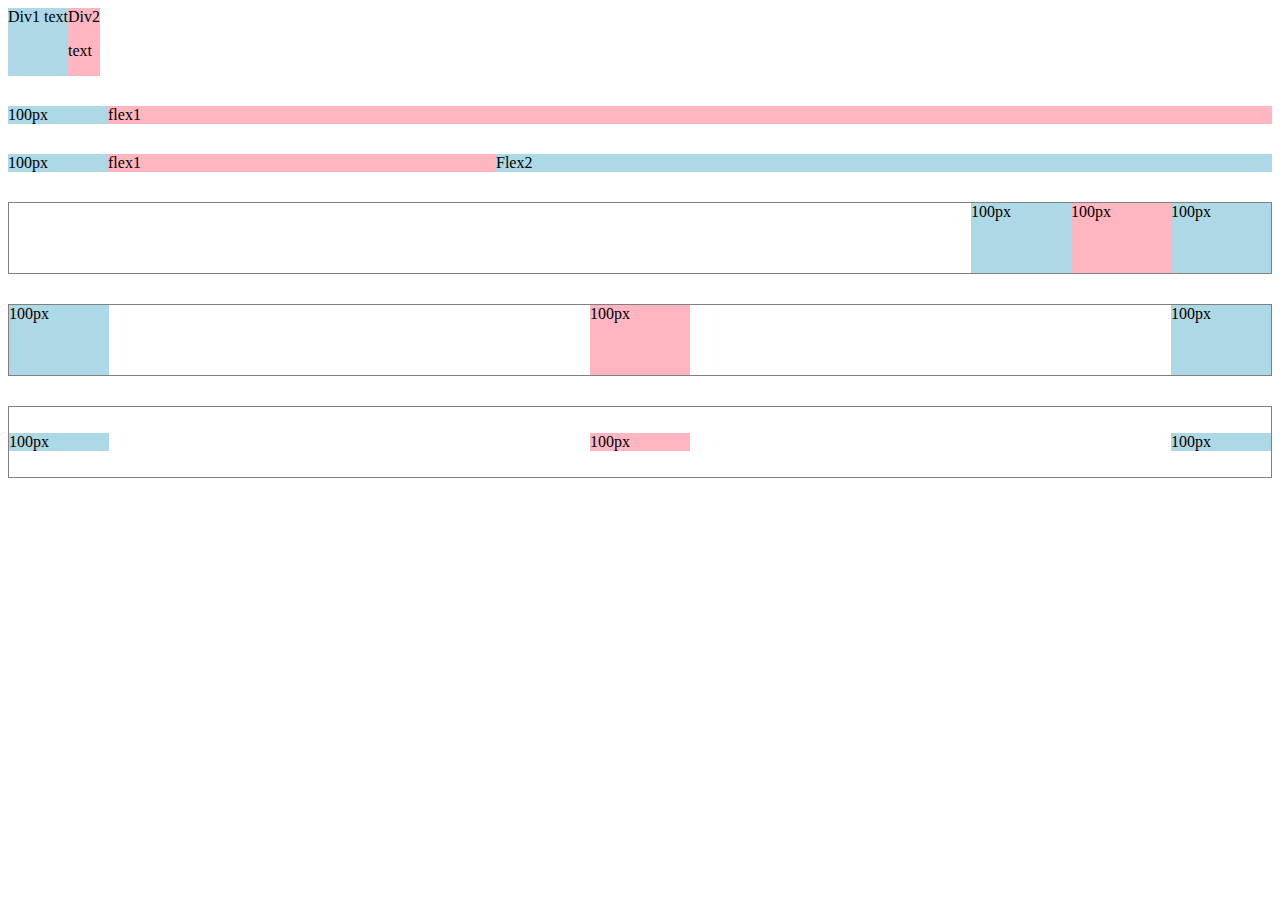
<file: flexbox.html>
<!DOCTYPE html>
<html>
  <head>
    <title>Flexbox Practice</title>
  </head>
  <body style="padding-bottom:100px ;">
    <div style="
      display: flex;
      flex-direction:row;
      ">
      <div style="background-color: lightblue;">Div1 text </div>
      <div style="background-color: lightpink;"> Div2<p>text</p></div>
    </div>

      <div style="
        margin-top: 30px;
        display: flex;
        flex-direction:row;
       ">
        <div style="
        background-color: lightblue;
         width:100px;
        ">
          100px </div>
        <div style="
        background-color: lightpink;
        flex:1;
        "> flex1
        </div>
      </div>

        <div style="
          margin-top: 30px;
          display: flex;
          flex-direction:row;
          ">
          <div style="
            background-color: lightblue;
            width:100px;
            ">
            100px </div>
          <div style="
            background-color: lightpink;
            flex:1;
             "> flex1
          </div>
          <div style="
            background-color: lightblue;
            Flex:2;
            ">
            Flex2 </div>
        </div>

        <div style="
          margin-top: 30px;
          height:70px;
          border-width: 1px;
          border-style: solid;
          border-color:grey;
          display: flex;
          flex-direction:row;
          justify-content: end;
         ">
          <div style="
            background-color: lightblue;
            width:100px;
            ">
            100px </div>
          <div style="
            background-color: lightpink;
            width:100px;
           "> 100px
          </div>
          <div style="
            background-color: lightblue;
            width:100px;
           ">
            100px </div>
        </div>

      <div style="
        margin-top: 30px;
        height:70px;
        border-width: 1px;
        border-style: solid;
        border-color:grey;
        display: flex;
        flex-direction:row;
        justify-content: space-between;
        ">
        <div style="
         background-color: lightblue;
         width:100px;
         ">
          100px </div>
        <div style="
         background-color: lightpink;
         width:100px;
          "> 100px
        </div>
        <div style="
           background-color: lightblue;
           width:100px;
           ">
          100px </div>
      </div>

         <div style="
           margin-top: 30px;
           height:70px;
           border-width: 1px;
           border-style: solid;
           border-color:grey;
           display: flex;
           flex-direction:row;
           justify-content: space-between;
           align-items: center;
            ">
          <div style="
             background-color: lightblue;
             width:100px;
             ">
              100px </div>
          <div style="
              background-color: lightpink;
             width:100px;
             "> 100px
            </div>
          <div style="
              background-color: lightblue;
             width:100px;
              ">
              100px </div>
          </div>
      </body>
  </body>
</html>
</file>
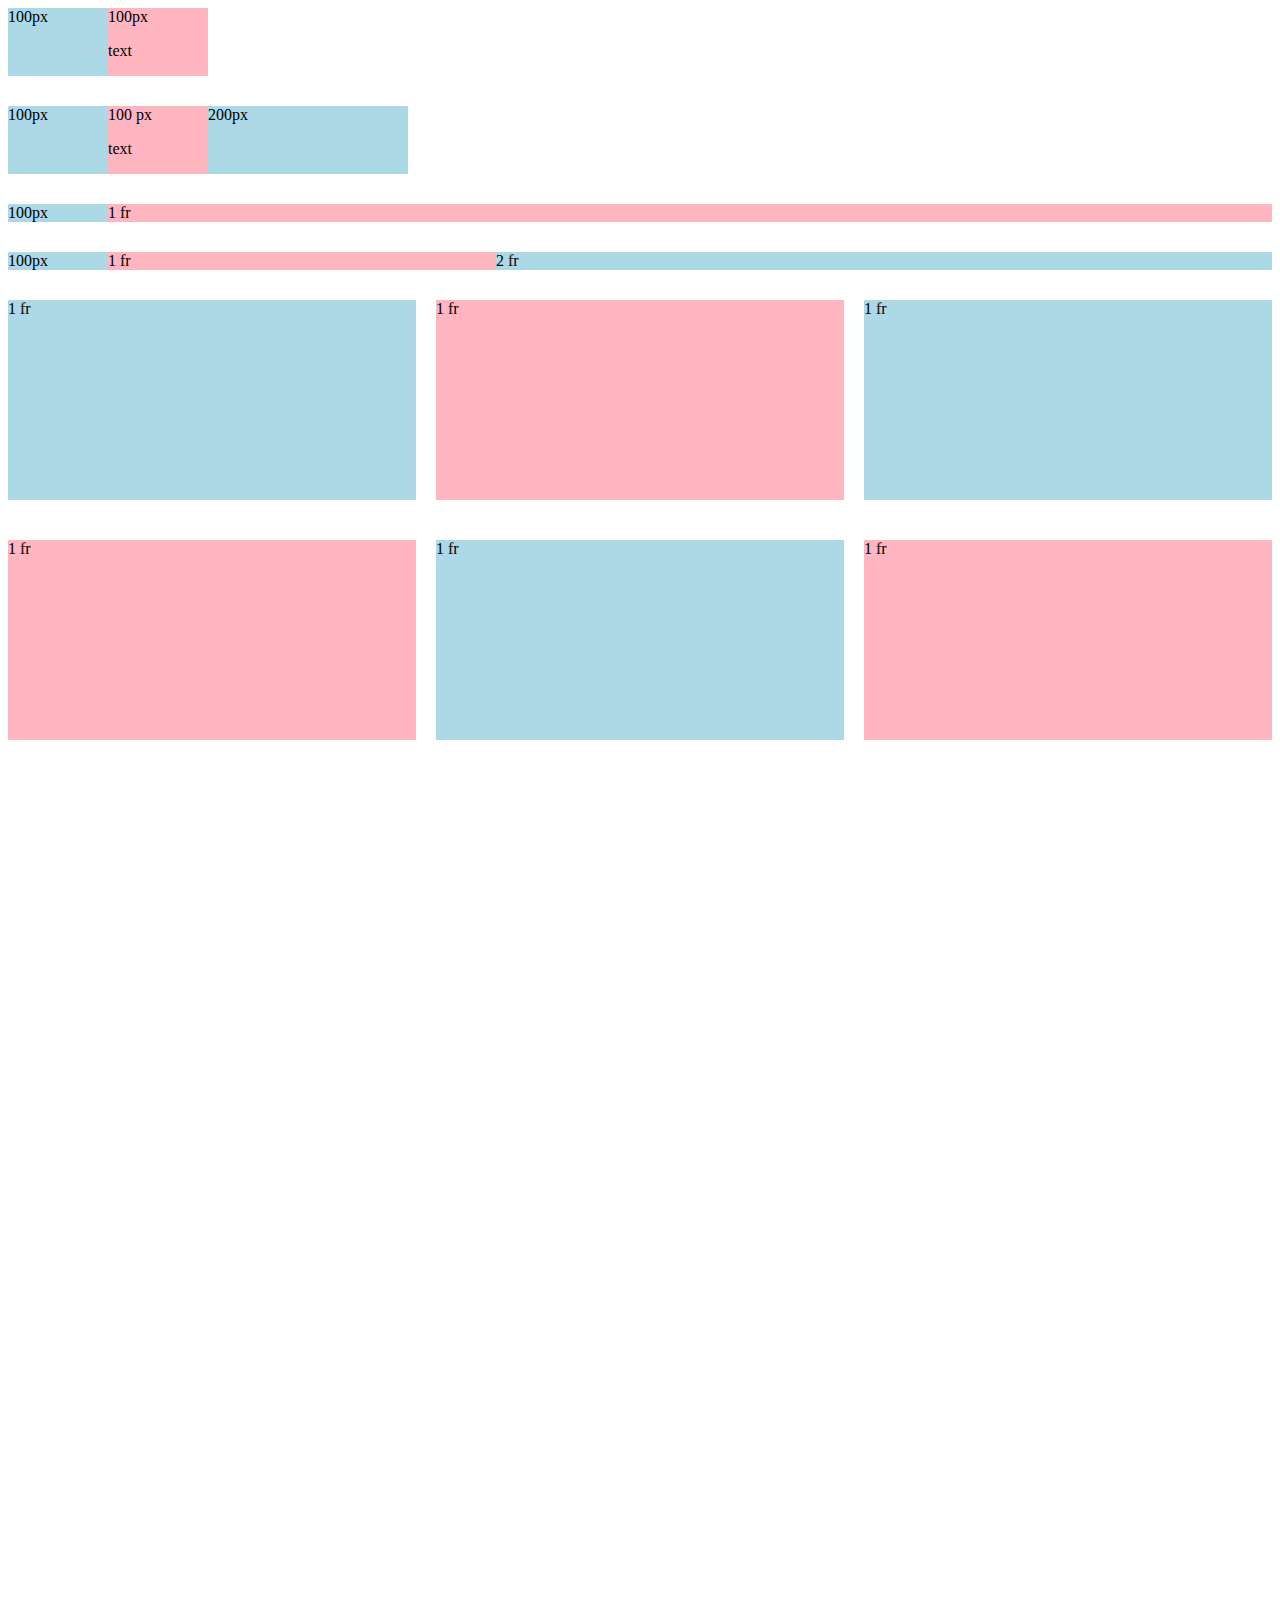
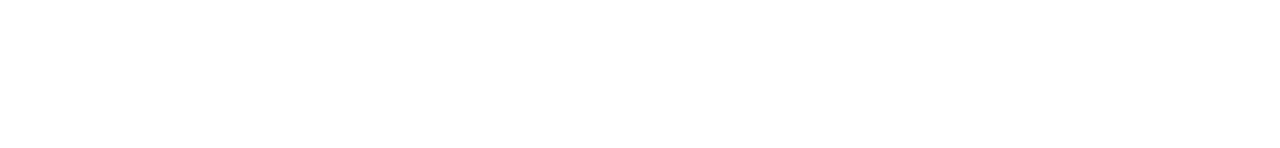
<file: grid.html>
<!DOCTYPE html>
<html>
  <head>
    <title>Grid Practice</title>
  </head>
  <body style="padding-bottom: 1000px;">
    <!--Tabel 1-->
    <div style="
      display:grid;
      grid-template-columns: 100px 100px;
      ">
      <div style="background-color: lightblue;">100px</div>
      <div style="background-color: lightpink;">100px <p>text</p></div>
    </div>
    <!--Tabel 2-->
    <div style="
        margin-top: 30px;
          display:grid;
          grid-template-columns: 100px 100px 200px;
          ">
      <div style="background-color: lightblue;">100px</div>
      <div style="background-color: lightpink;">100 px <p>text</p></div>
      <div style="background-color: lightblue;">200px</div>
      </div>
    <!--Tabel 3-->
    <div style="
      margin-top: 30px;
      display:grid;
      grid-template-columns: 100px 1fr;
      ">
      <div style="background-color: lightblue;">100px</div>
      <div style="background-color: lightpink;">1 fr </div>
      </div>
    
  <!--Tabel 4-->
    <div style="
      margin-top: 30px;
      display:grid;
      grid-template-columns: 100px 1fr 2fr;
     ">
      <div style="background-color: lightblue;">100px</div>
      <div style="background-color: lightpink;">1 fr </div>
      <div style="background-color: lightblue;">2 fr </div>
    </div>

  <div style="
        margin-top: 30px;
        display:grid;
        grid-template-columns: 1fr 1fr 1fr;
        column-gap: 20px;
        row-gap:40px;
       ">
    <div style="background-color: lightblue;height:200px;">1 fr</div>
    <div style="background-color: lightpink; height:200px">1 fr </div>
    <div style="background-color: lightblue; height:200px">1 fr </div>
    <div style="background-color: lightpink; height:200px">1 fr </div>
    <div style="background-color: lightblue;height:200px;">1 fr</div>
    <div style="background-color: lightpink; height:200px">1 fr </div>
  </div>
  </body>
</html>
</file>
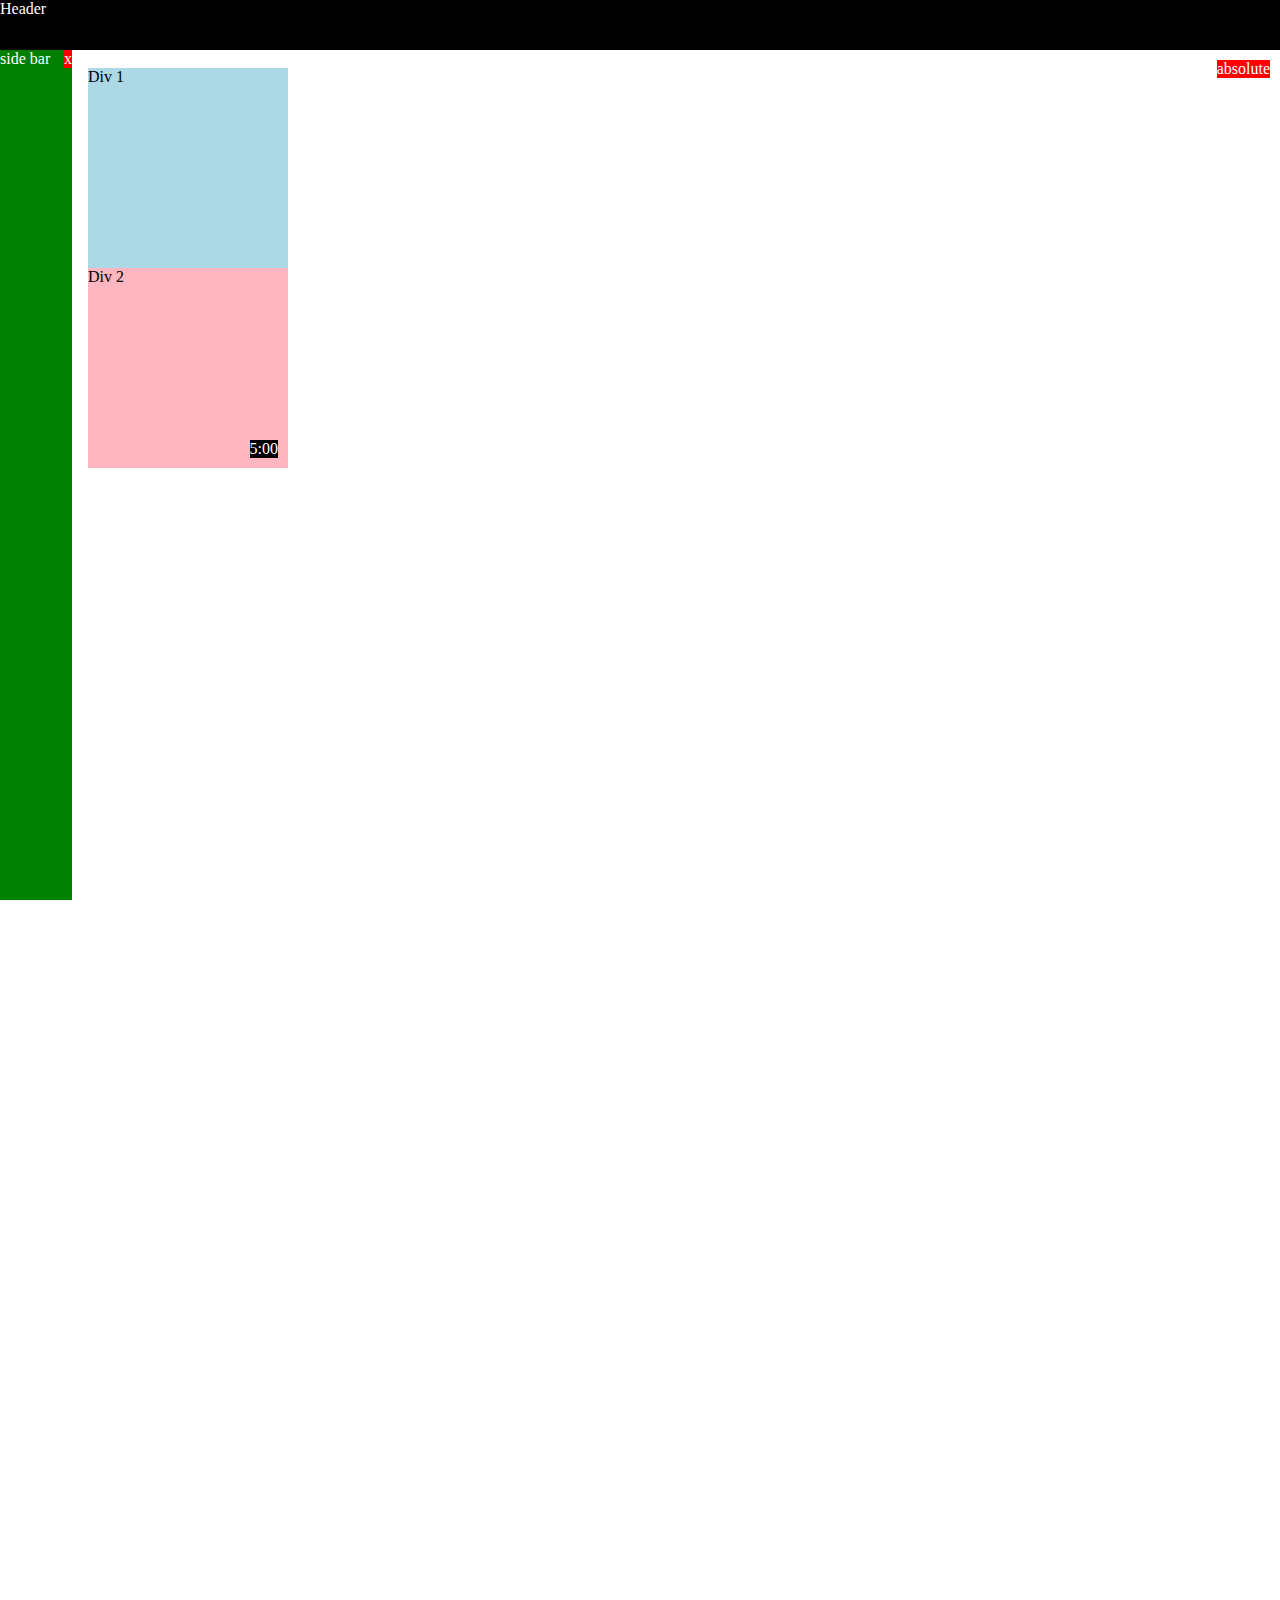
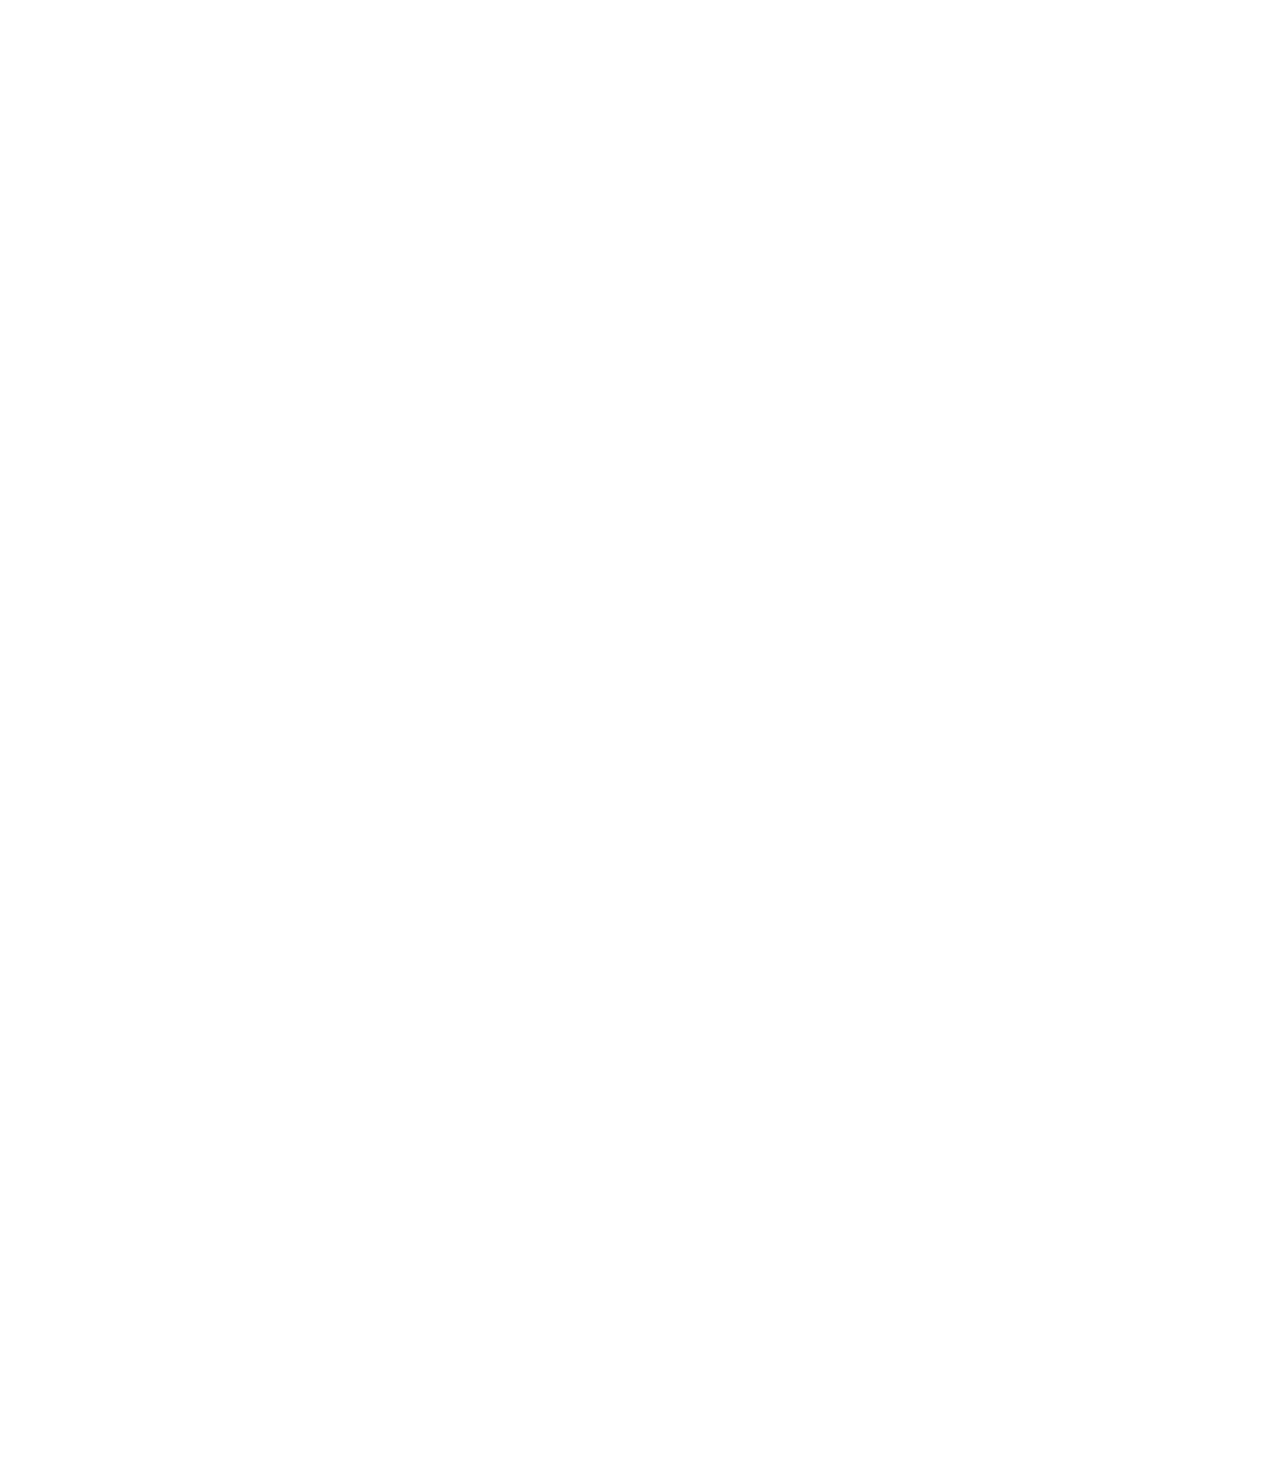
<file: position.html>
<!DOCTYPE html>
<html>
  <head>
    <title>Position Practice</title>
  </head>
  <body style="
  height: 3000px;
  padding-top: 60px;
  padding-left:80px;
  ">
    <div style="background-color: black;
    color: white;
    position:fixed;
    top:0px;
    left:0px;
    right: 0px;
    height:50px ;
    z-index:100;
    ">Header</div>
   
   <div style="
   background-color: green;
   color: white;
   position:fixed;
   bottom:0 ;
   left:0;
   top:50px;
   width:72px ;
   ">side bar

    <div style="
       position:absolute;
       background-color:red;
       color:white;
       right:0px;
       top:0px;
       z-index:2;
       ">x</div>
   </div>

   <div style="
   position:absolute;
   background-color:red;
   color:white;
   right:10px;
   top:60px;
   z-index:2;
   ">absolute</div>

    <div style="background-color: lightblue;
    height: 200px;
    width:200px;
    position:static ;
    ">
      Div 1</div>

    <div style="background-color: lightpink;
    height: 200px;
    width: 200px;
    position:relative;

    ">Div 2
      <div style="
         position:absolute;
         background-color:black;
         color:white;
        bottom:10px;
        right:10px;
         
         ">5:00</div>
  </div>
  </body>
</html>
</file>
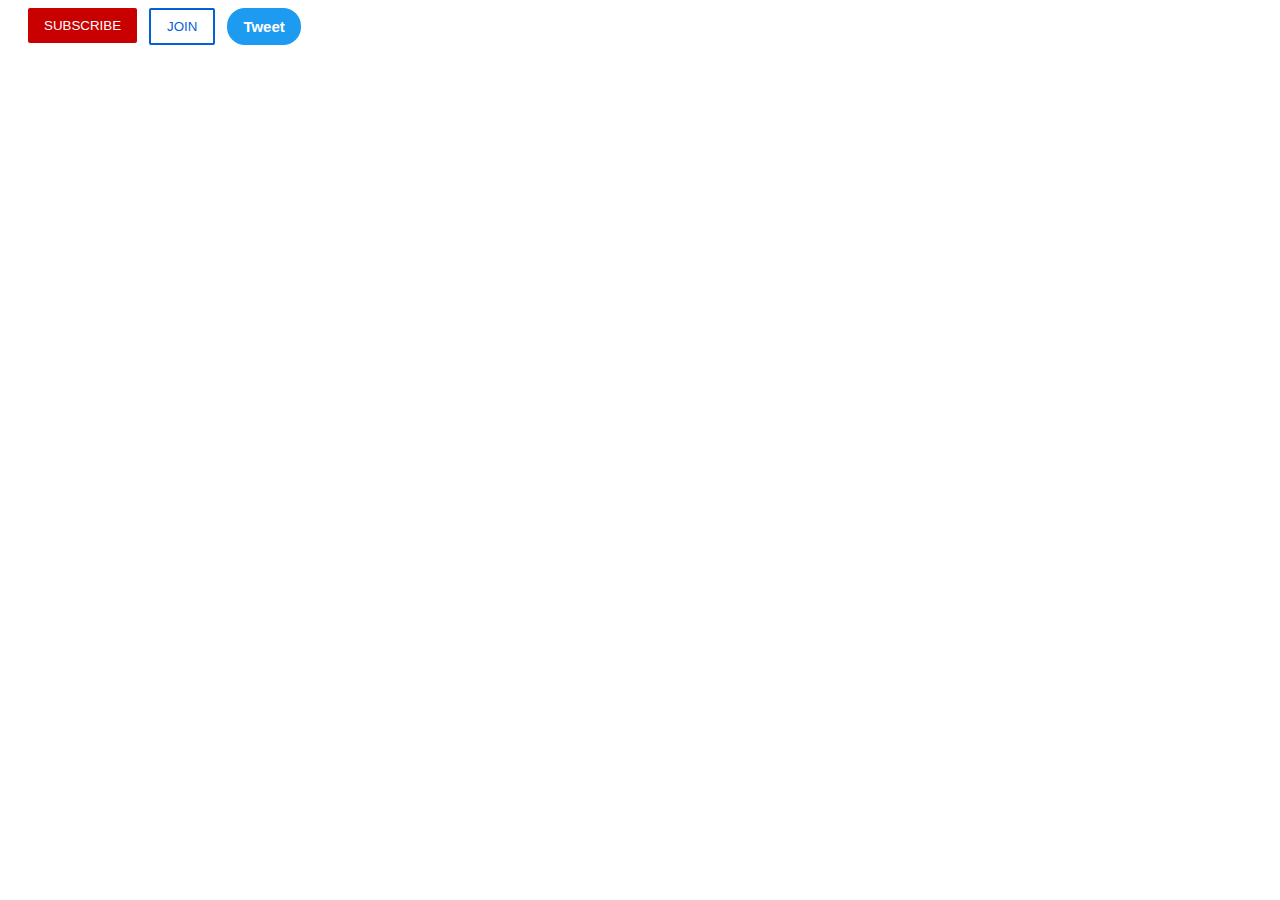
<file: inro-to-html/buttons.html>
<!DOCTYPE html>
<html>

  <head>
    <title>Buttons Practice</title>
    <link rel="stylesheet" href="styles/buttons.css">
  </head>
  <body>
    <button class="subscribe-button">
      SUBSCRIBE
    </button>
    
    <button class="join-button">
      JOIN
    </button>
    
    <button class="tweet-button">
      Tweet
    </button>
  </body>  

</html>
</file>
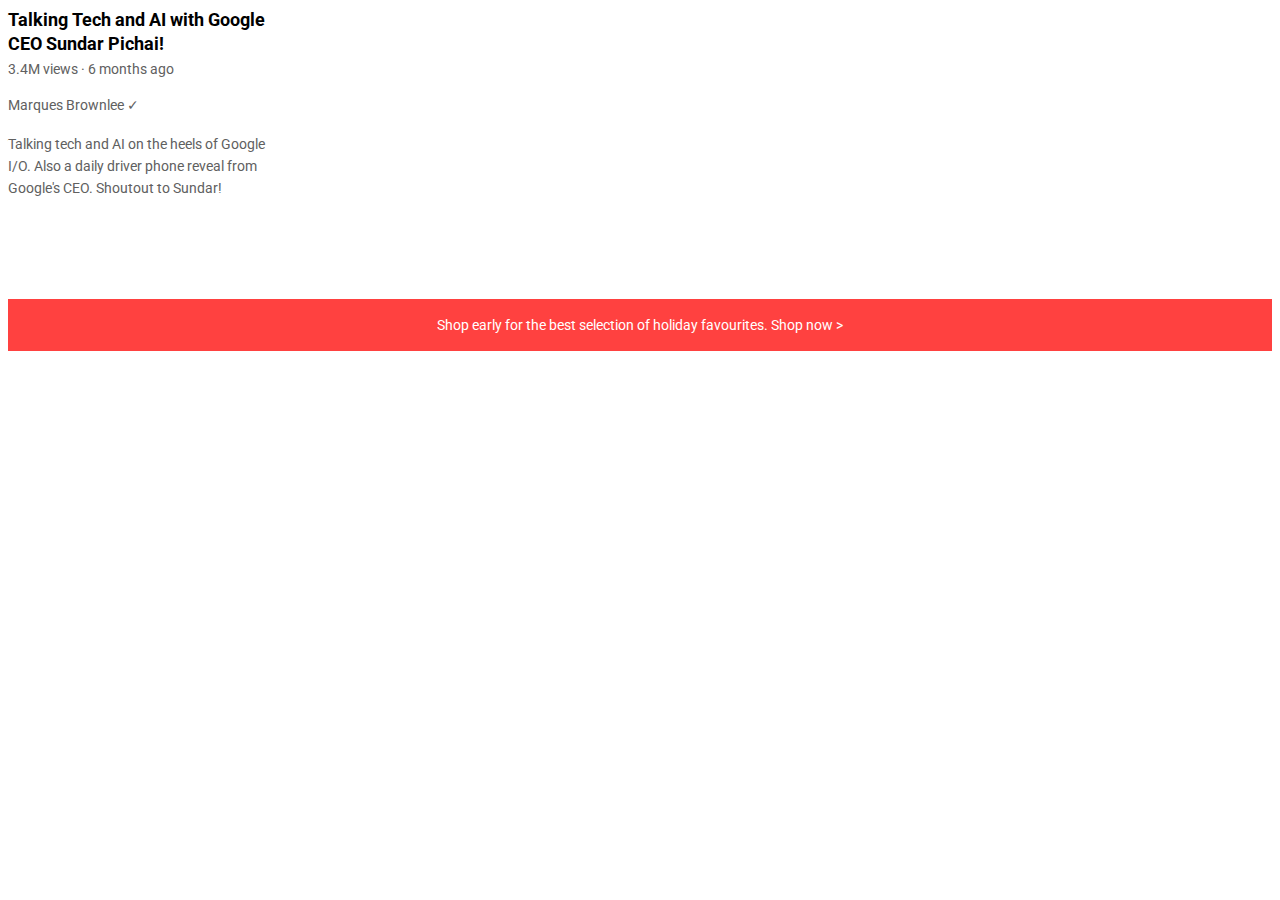
<file: inro-to-html/text.html>
<!DOCTYPE html>
<html>
  <head>
    <title>Text Practice</title>
    <link rel="stylesheet" href="styles/text.css">
    <link rel="preconnect" href="https://fonts.googleapis.com">
    <link rel="preconnect" href="https://fonts.gstatic.com" crossorigin>
    <link href="https://fonts.googleapis.com/css2?family=Roboto:wght@400;700&display=swap" rel="stylesheet">
  </head>
  <body>
    <p class="video-title">
      Talking Tech and AI with Google CEO Sundar Pichai!
    </p>
    
    <p class="video-stats">
      3.4M views &#183; 6 months ago
    </p>
    
    <p class="video-author">
      Marques Brownlee &#10003;
    </p>
    
    <p class="video-description">
      Talking tech and AI on the heels of Google I/O. Also
      a daily driver phone reveal from Google's CEO.
      Shoutout to Sundar!
    </p>
    
    <p class="apple-text">
      Shop early for the best selection of holiday
      favourites. <span class="span-text">Shop now</span> &gt;
    </p>
  </body>
</html>
</file>
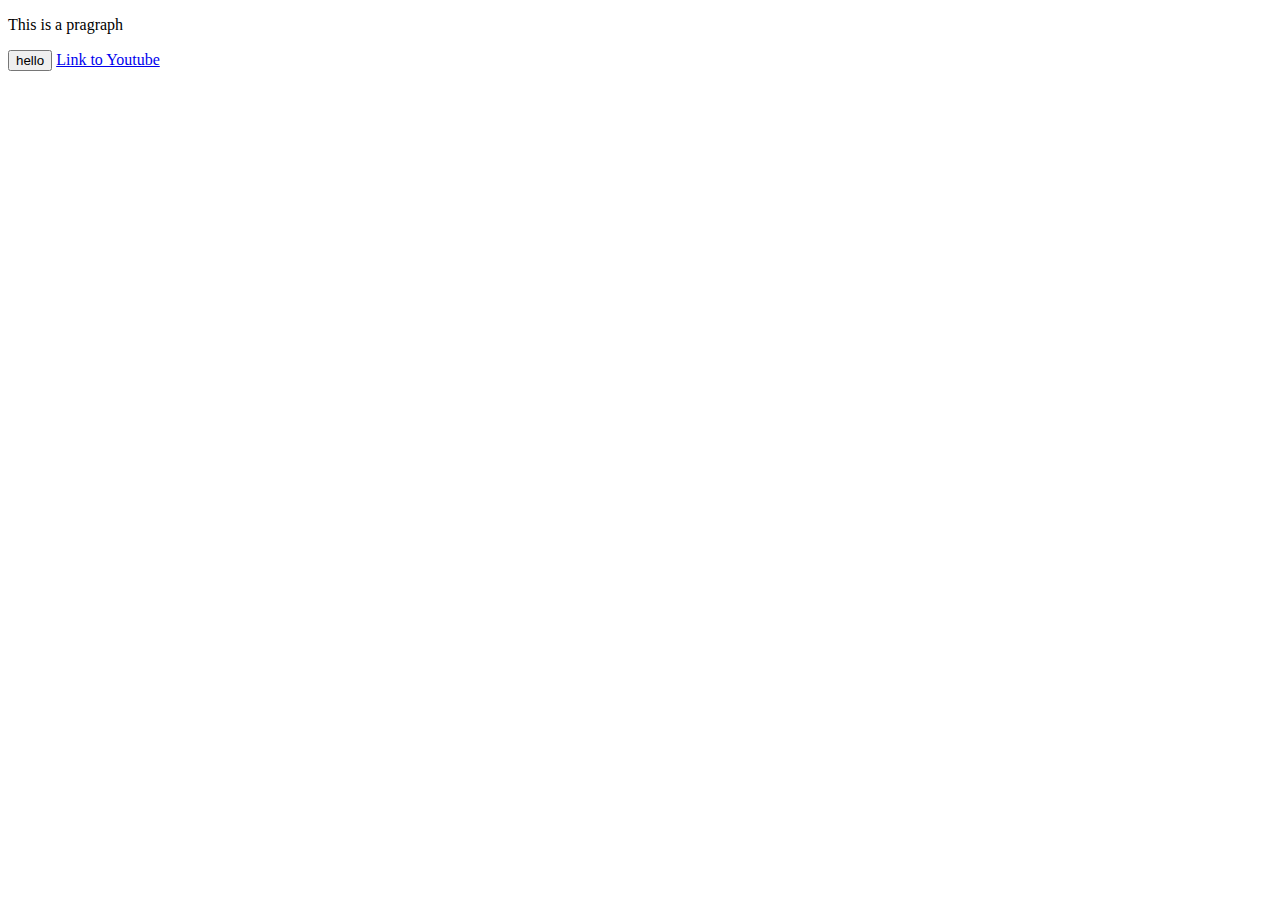
<file: inro-to-html/website.html>
<!DOCTYPE html>
<html>
  <head>
    <title>First Website</title>
  </head>
  <body>
    <p>
      This is a pragraph
    </p>
    
    <button>
      hello
    </button>
    
    <a href="https://www.youtube.com/" target="_blank">
      Link to Youtube
    </a>

  </body>
</html>
</file>
<file: inro-to-html/styles/buttons.css>
.subscribe-button {
    background-color: rgb(200, 0, 0);
    color: white;
    border: none;
    border-radius: 2px;
    cursor: pointer;
    margin-right: 8px;
    margin-left: 20px;
    transition: opacity 0.15s;
    padding-top: 10px;
    padding-bottom: 10px;
    padding-right: 16px;
    padding-left: 16px;
    vertical-align: top;

  }

  .subscribe-button:hover {
    opacity: 0.8;
  }

  .subscribe-button:active {
    opacity: 0.5;
  }

  .join-button {
    background-color: white;
    border-color: rgb(6, 95, 212);
    border-style: solid;
    border: width 1px;
    color: rgb(6, 95, 212);
    padding-left: 16px;
    padding-right: 16px;
    padding-top: 9px;
    padding-bottom: 9px;
    border-radius: 2px;
    cursor: pointer;
    margin-right: 8px;
    transition: background-color 0.5s,
      color 0.5s;
  }

  .join-button:hover {
    background-color: rgb(6, 95, 212);
    color: white;
  }

  .join-button:active {
    opacity: 0.7;
  }

  .tweet-button {
    background-color: rgb(29, 155, 240);
    color: white;
    border: none;
    border-radius: 18px;
    cursor: pointer;
    font-weight: bold;
    font-size: 15px;
    transition: box-shadow 0.15s;
    vertical-align: top;
    padding-top: 10px;
    padding-bottom: 10px;
    padding-right: 16px;
    padding-left: 16px;

  }

  .tweet-button:hover {
    box-shadow: 5px 5px 10px rgba(0, 0, 0, 0.15);
  }
</file>
<file: inro-to-html/styles/text.css>
p {
  font-family: Roboto;
  margin-top: 0;
  margin-bottom: 0;
}

.video-title {
  font-weight: bold;
  font-size: 18px;
  width: 280px;
  line-height: 24px;
  margin-bottom: 5px;
}

.video-stats {
  font-size: 14px;
  color: rgb(96, 96, 96);
  margin-bottom: 20px;
}

.video-author {
  font-size: 14px;
  color: rgb(96, 96, 96);
  margin-bottom: 20px;
  ;
}

.video-description {
  font-size: 14px;
  color: rgb(96, 96, 96);
  width: 280px;
  line-height: 22px;
  margin-bottom: 100px;
}

.apple-text {
  margin-bottom: 50px;
  font-size: 14px;
  background-color: rgb(277, 65, 64);
  color: white;
  text-align: center;
  padding-top: 18px;
  padding-bottom: 18px;
}

.span-text {
  cursor: pointer;
}

.span-text:hover {
  text-decoration: underline;
}
</file>
